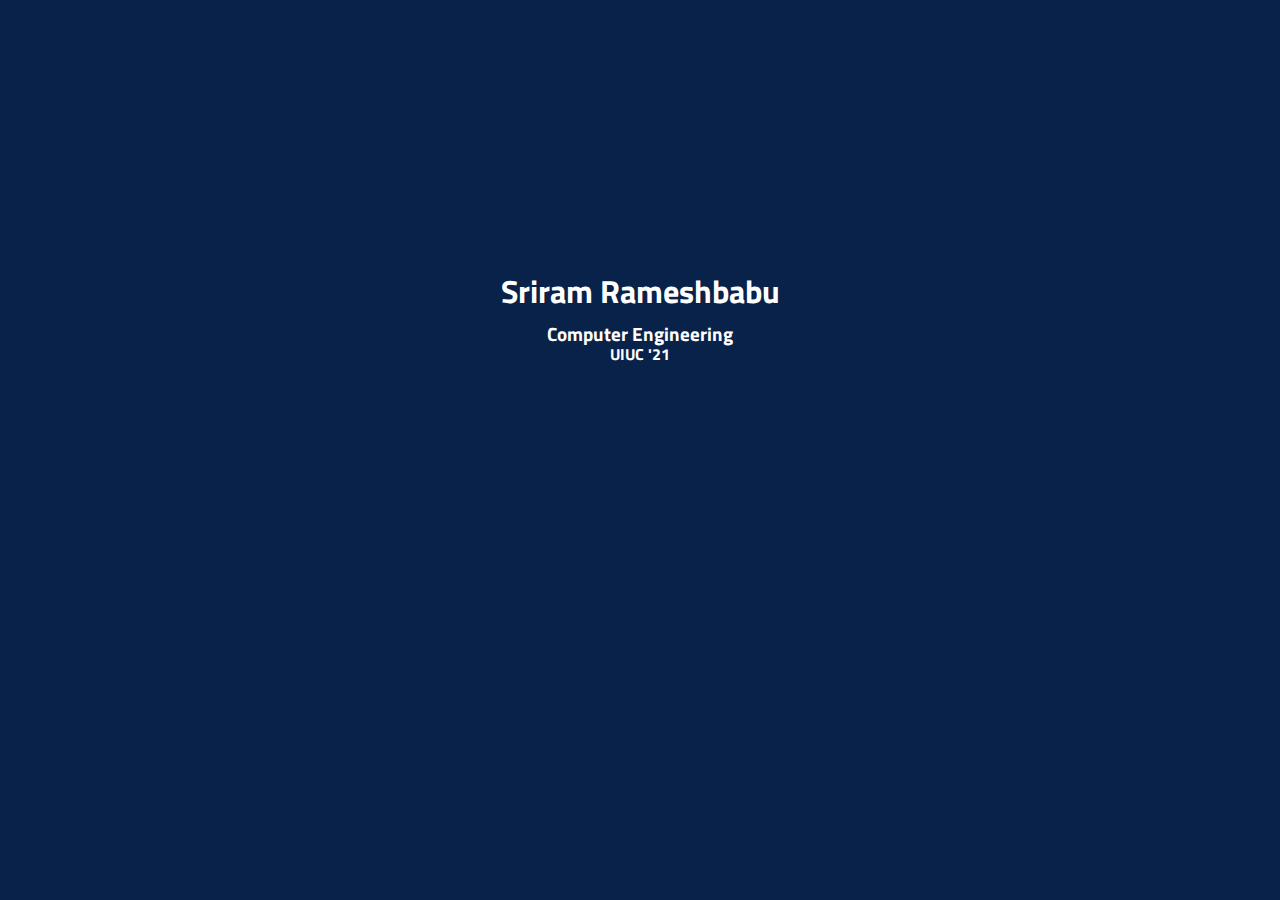
<file: index.html>
<!DOCTYPE html>
<html lang = 'en'>
<head>
  <meta charset = 'utf-8'>
  <link href="https://fonts.googleapis.com/css?family=Titillium+Web:200" rel="stylesheet">
  <link rel = 'stylesheet' href = "main.css">
</head>
<body>

<h1> Sriram Rameshbabu </h1>
<h3> Computer Engineering </h3>
<h4> UIUC '21 </h4>





</body>
</html>
</file>
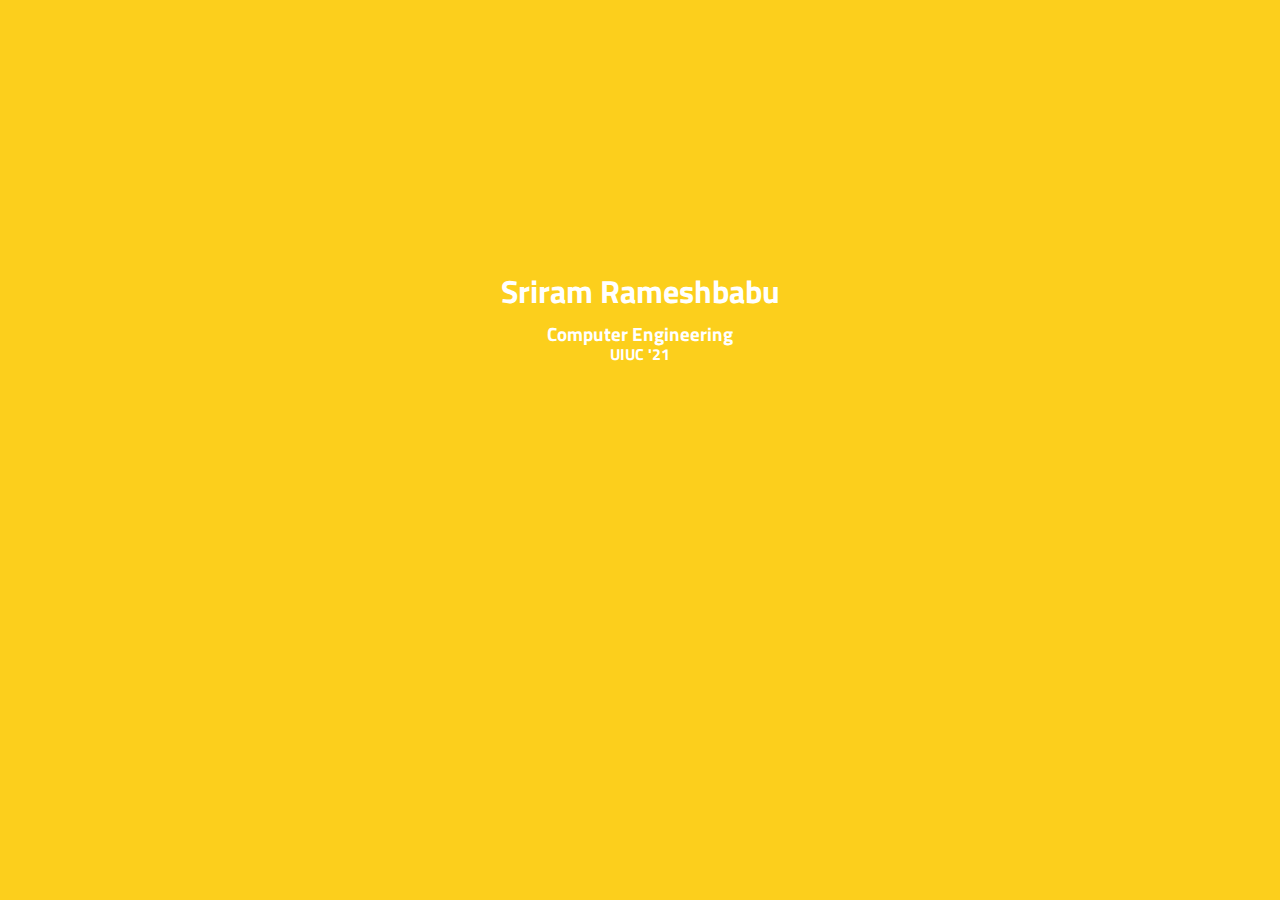
<file: src/index.html>
<!DOCTYPE html>
<html lang = 'en'>
<head>
  <meta charset = 'utf-8'>
  <link href="https://fonts.googleapis.com/css?family=Titillium+Web:200" rel="stylesheet">
  <link rel = 'stylesheet' href = "main.css">
</head>
<body>

<h1> Sriram Rameshbabu </h1>
<h3> Computer Engineering </h3>

<h4> UIUC '21 </h4>





</body>
</html>
</file>
<file: main.css>
body {
  background-color: #092249;
}

h1{
  font-family: 'Titillium Web', sans-serif;
  position: absolute;
  top: 30%;
  left: 50%;
  transform: translateX(-50%) translateY(-50%);
  text-align: center;
  color: #ffffff;
}

h3{
  font-family: 'Titillium Web', sans-serif;
  position: absolute;
  top: 35%;
  left: 50%;
  transform: translateX(-50%) translateY(-50%);
  text-align: center;
  color: #ffffff;
}

h4{
  font-family: 'Titillium Web', sans-serif;
  position: absolute;
  top: 37%;
  left: 50%;
  transform: translateX(-50%) translateY(-50%);
  text-align: center;
  color: #ffffff;
}
</file>
<file: src/main.css>
body {
  background-color: #fccf1c;
}
h1{
  position: absolute;
  left: 50%;
  top: 30%;
  font-family: 'Titillium Web', sans-serif;
  transform: translateX(-50%) translateY(-50%);
  text-align: center;
  color: #ffffff;
}
h3{
  position: absolute;
  left: 50%;
  top: 35%;
  font-family: 'Titillium Web', sans-serif;
  transform: translateX(-50%) translateY(-50%);
  text-align: center;
  color: #ffffff;
}
h4{
  position: absolute;
  left: 50%;
  top: 37%;
  font-family: 'Titillium Web', sans-serif;
  transform: translateX(-50%) translateY(-50%);
  text-align: center;
  color: #ffffff;
}
</file>
